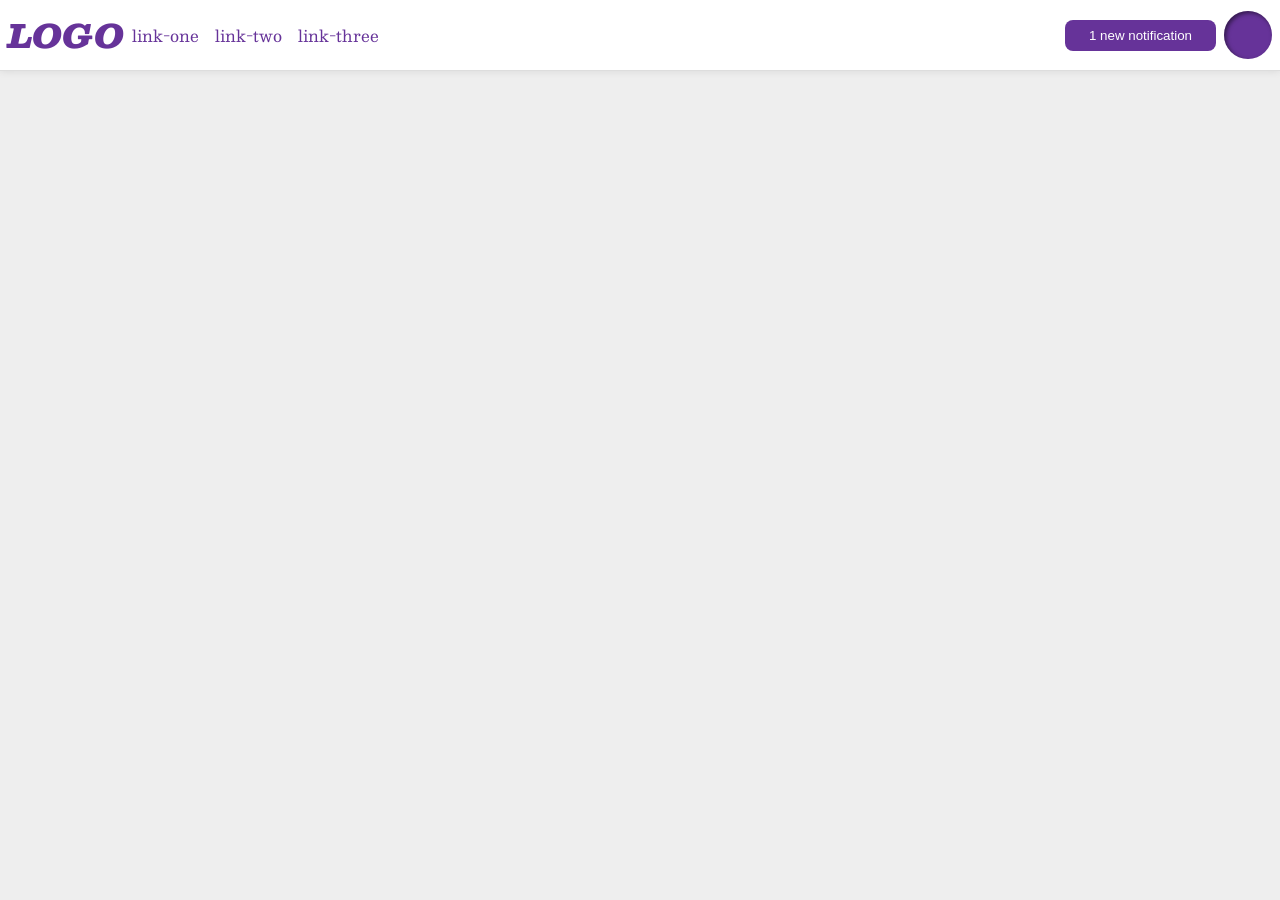
<file: foundations/flex/03-flex-header-2/index.html>
<!DOCTYPE html>
<html lang="en">
  <head>
    <meta charset="UTF-8">
    <meta http-equiv="X-UA-Compatible" content="IE=edge">
    <meta name="viewport" content="width=device-width, initial-scale=1.0">
    <title>Flex Header 2</title>
    <link rel="stylesheet" href="style.css">
  </head>
  <body>
    <div class="header">
      <div class="left">
        <div class="logo">
          LOGO
        </div>
        <ul class="links">
          <li><a href="https://google.com">link-one</a></li>
          <li><a href="https://google.com">link-two</a></li>
          <li><a href="https://google.com">link-three</a></li>
        </ul>
      </div>
      <div class="right">
        <button class="notifications">
          1 new notification
        </button>
        <div class="profile-image"></div>
      </div>
    </div>
  </body>
</html>
</file>
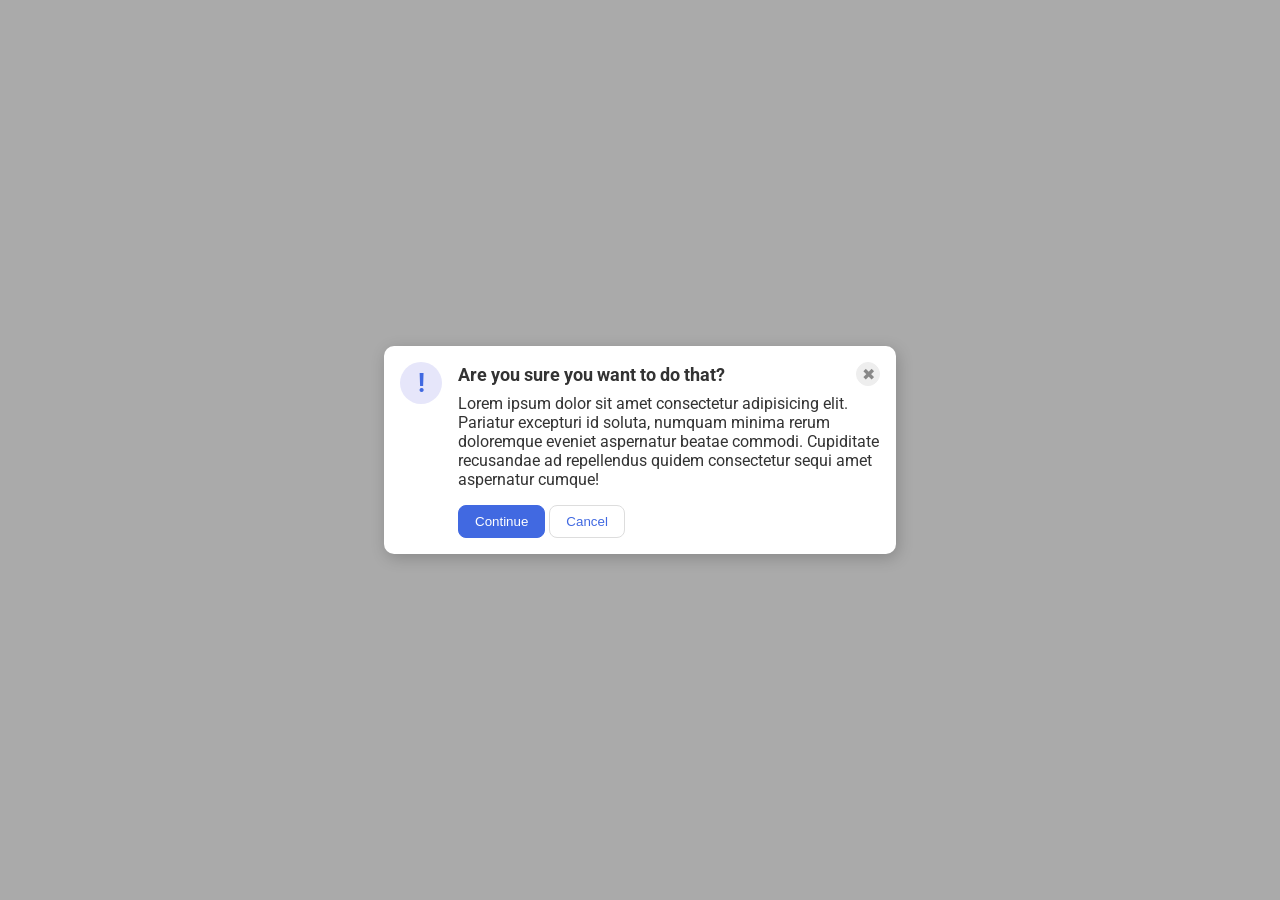
<file: foundations/flex/05-flex-modal/index.html>
<!DOCTYPE html>
<html lang="en">
  <head>
    <meta charset="UTF-8">
    <meta http-equiv="X-UA-Compatible" content="IE=edge">
    <meta name="viewport" content="width=device-width, initial-scale=1.0">
    <link rel="stylesheet" href="style.css">
    <title>Modal</title>
  </head>
  <body>
    <div class="modal">
      <div class="icon">!</div>
      <div class="top">
        <div class="header">Are you sure you want to do that?
          <button class="close-button">✖</button>
        </div>
        <div class="text">Lorem ipsum dolor sit amet consectetur adipisicing elit. Pariatur excepturi id soluta, numquam minima rerum doloremque eveniet aspernatur beatae commodi. Cupiditate recusandae ad repellendus quidem consectetur sequi amet aspernatur cumque!</div>
        <button class="continue">Continue</button>
        <button class="cancel">Cancel</button>
      </div>
    </div>
  </body>
</html>
</file>
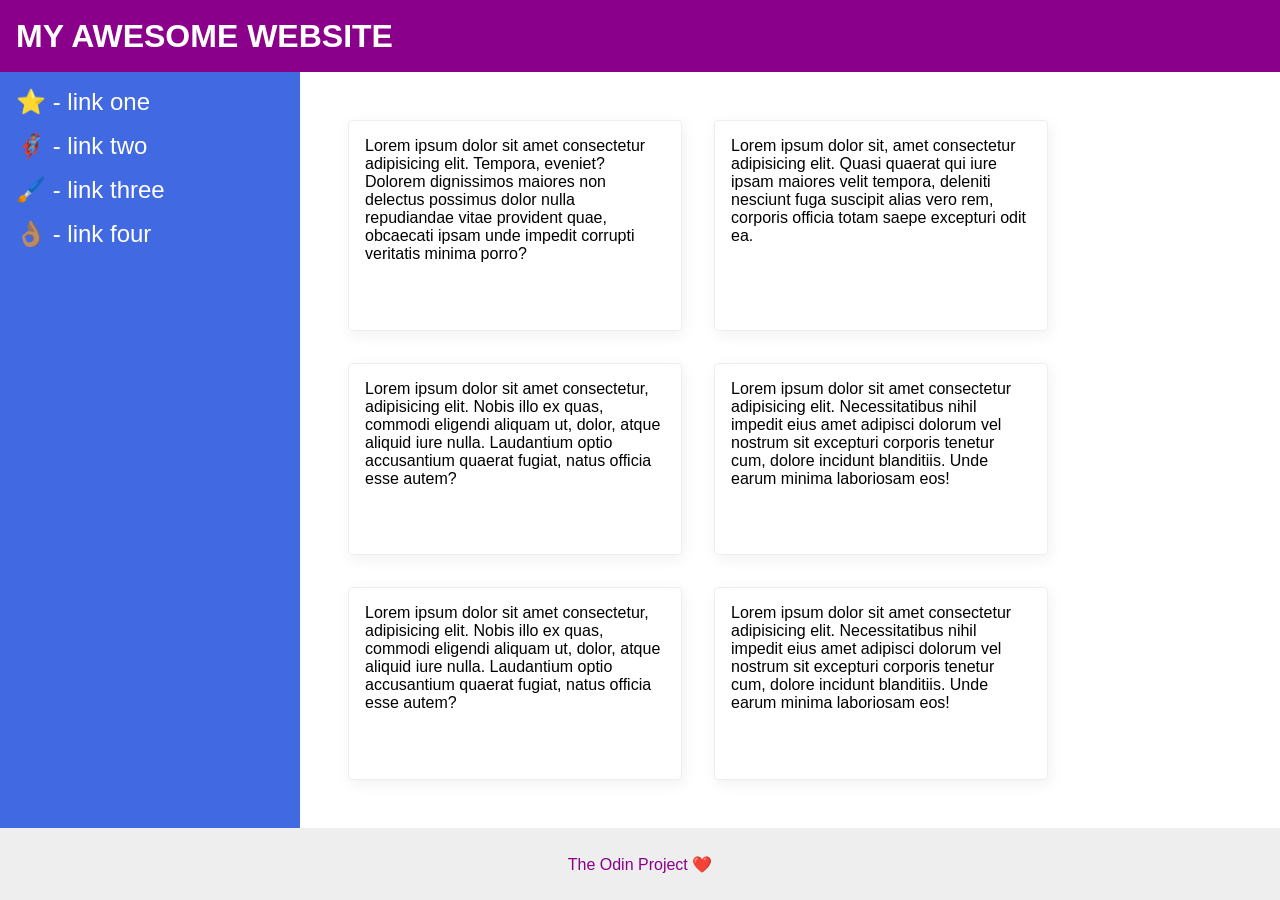
<file: foundations/flex/07-flex-layout-2/index.html>
<!DOCTYPE html>
<html lang="en">
  <head>
    <meta charset="UTF-8">
    <meta http-equiv="X-UA-Compatible" content="IE=edge">
    <meta name="viewport" content="width=device-width, initial-scale=1.0">
    <title>The Holy Grail</title>
    <link rel="stylesheet" href="style.css">
  </head>
  <body>
    <div class="header">
      MY AWESOME WEBSITE
    </div>
    
    <div class="content">
      <div class="sidebar">
        <ul>
          <li><a href="#">⭐ - link one</a></li>
          <li><a href="#">🦸🏽‍♂️ - link two</a></li>
          <li><a href="#">🖌️ - link three</a></li>
          <li><a href="#">👌🏽 - link four</a></li>
      </ul>
      </div>

      <div class="cards">
        <div class="card">Lorem ipsum dolor sit amet consectetur adipisicing elit. Tempora, eveniet? Dolorem dignissimos maiores non delectus possimus dolor nulla repudiandae vitae provident quae, obcaecati ipsam unde impedit corrupti veritatis minima porro?</div>
        <div class="card">Lorem ipsum dolor sit, amet consectetur adipisicing elit. Quasi quaerat qui iure ipsam maiores velit tempora, deleniti nesciunt fuga suscipit alias vero rem, corporis officia totam saepe excepturi odit ea.</div>
        <div class="card">Lorem ipsum dolor sit amet consectetur, adipisicing elit. Nobis illo ex quas, commodi eligendi aliquam ut, dolor, atque aliquid iure nulla. Laudantium optio accusantium quaerat fugiat, natus officia esse autem?</div>
        <div class="card">Lorem ipsum dolor sit amet consectetur adipisicing elit. Necessitatibus nihil impedit eius amet adipisci dolorum vel nostrum sit excepturi corporis tenetur cum, dolore incidunt blanditiis. Unde earum minima laboriosam eos!</div>
        <div class="card">Lorem ipsum dolor sit amet consectetur, adipisicing elit. Nobis illo ex quas, commodi eligendi aliquam ut, dolor, atque aliquid iure nulla. Laudantium optio accusantium quaerat fugiat, natus officia esse autem?</div>
        <div class="card">Lorem ipsum dolor sit amet consectetur adipisicing elit. Necessitatibus nihil impedit eius amet adipisci dolorum vel nostrum sit excepturi corporis tenetur cum, dolore incidunt blanditiis. Unde earum minima laboriosam eos!</div>
      </div>
    </div>
    <div class="footer">
      The Odin Project ❤️
    </div>
  </body>
</html>
</file>
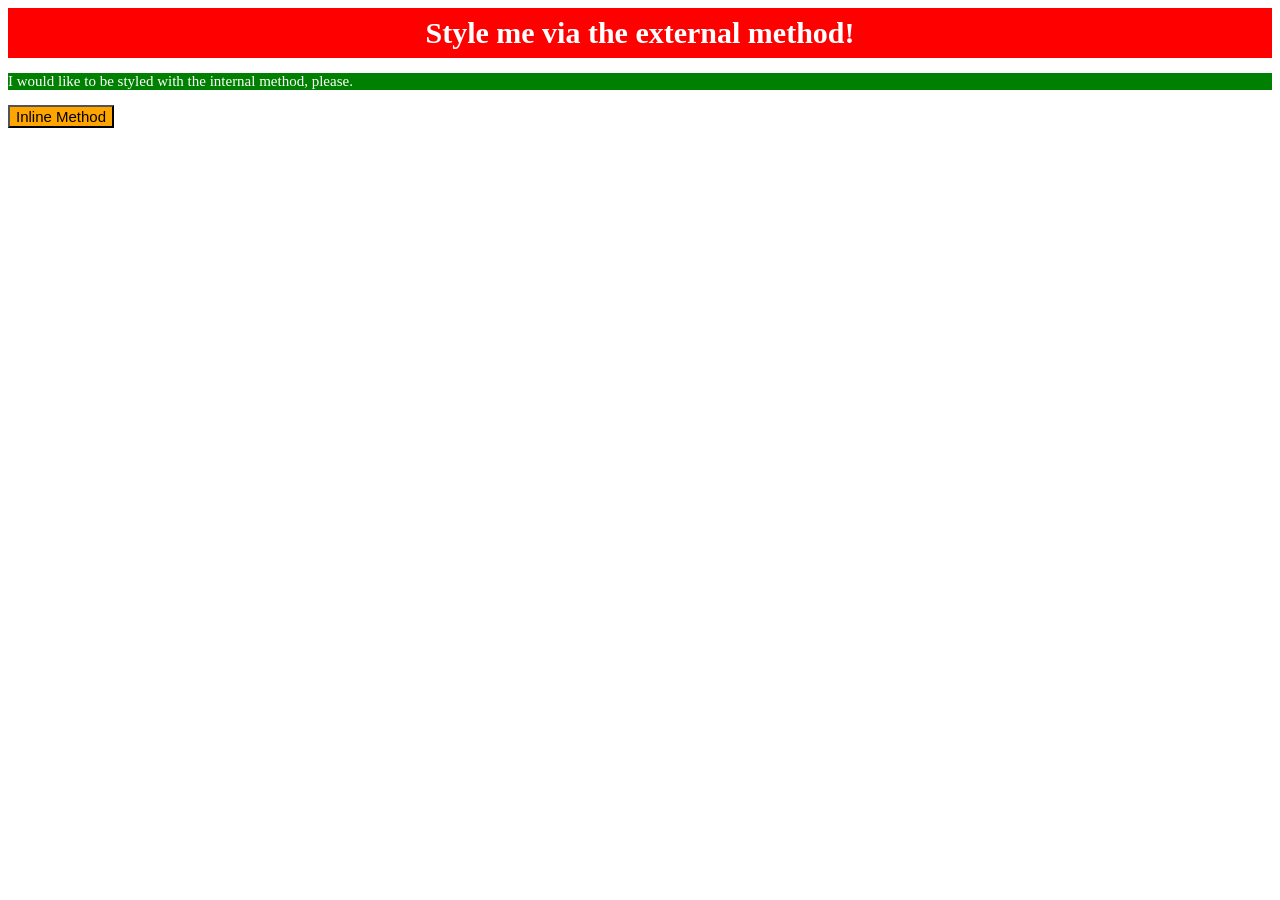
<file: foundations/intro-to-css/01-css-methods/index.html>
<!DOCTYPE html>
<html lang="en">
  <head>
    <meta charset="UTF-8">
    <meta http-equiv="X-UA-Compatible" content="IE=edge">
    <meta name="viewport" content="width=device-width, initial-scale=1.0">
    <title>Methods for Adding CSS</title>
    <link rel="stylesheet" href="style.css">
    <style>
      p {
        color: white;
        background: green;
        font-size: 15px;
      }
    </style>
  </head>
  <body>
    <div>Style me via the external method!</div>
    <p>I would like to be styled with the internal method, please.</p>
    <button style="color: black; background: orange; font-size: 15px;">Inline Method</button>
  </body>
</html>
</file>
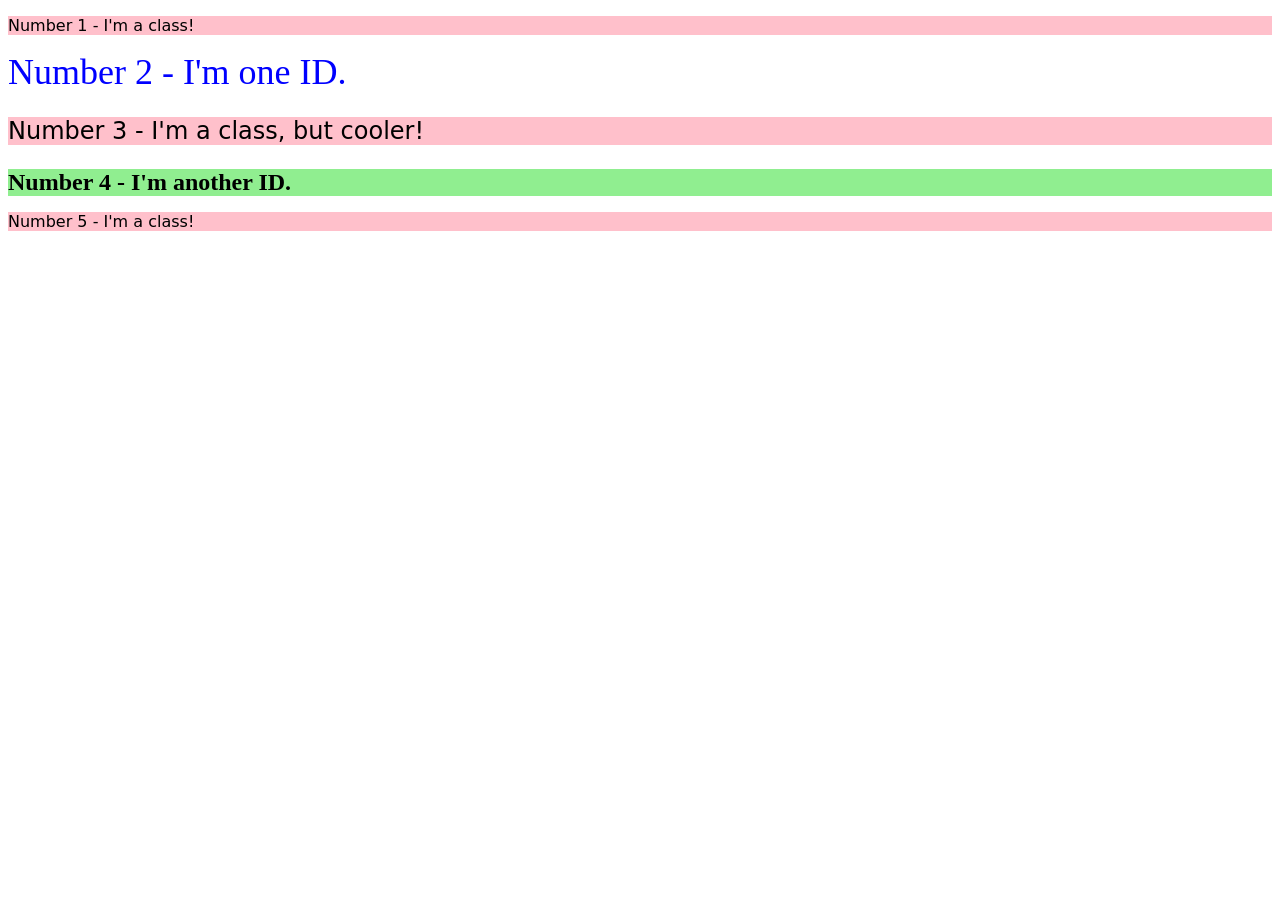
<file: foundations/intro-to-css/02-class-id-selectors/index.html>
<!DOCTYPE html>
<html lang="en">
  <head>
    <meta charset="UTF-8">
    <meta http-equiv="X-UA-Compatible" content="IE=edge">
    <meta name="viewport" content="width=device-width, initial-scale=1.0">
    <title>Class and ID Selectors</title>
    <link rel="stylesheet" href="style.css">
  </head>
  <body>
    <p>Number 1 - I'm a class!</p>
    <div id="id2">Number 2 - I'm one ID.</div>
    <p class="cool-class">Number 3 - I'm a class, but cooler!</p>
    <div id="id1">Number 4 - I'm another ID.</div>
    <p>Number 5 - I'm a class!</p>
  </body>
</html>
</file>
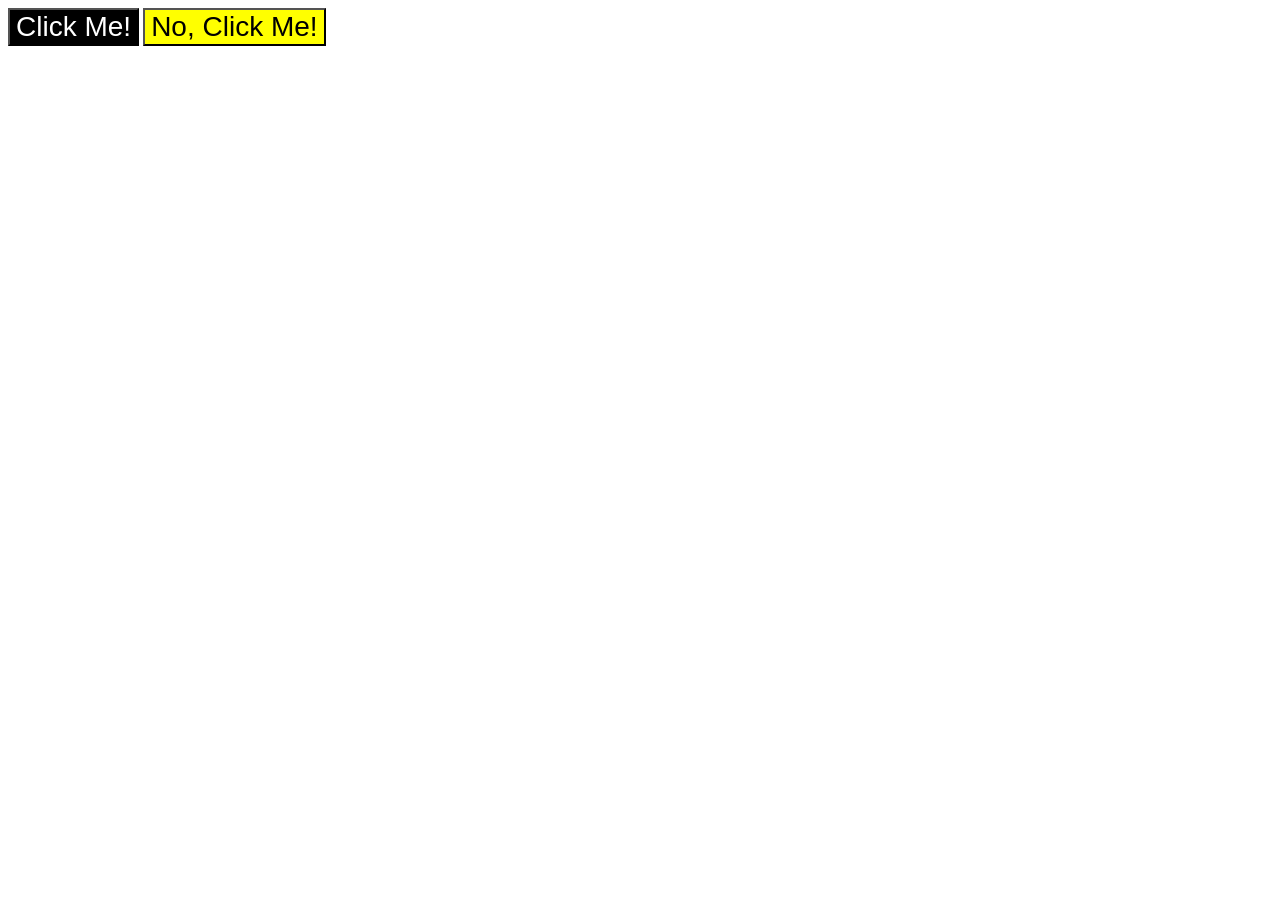
<file: foundations/intro-to-css/03-grouping-selectors/index.html>
<!DOCTYPE html>
<html lang="en">
  <head>
    <meta charset="UTF-8">
    <meta http-equiv="X-UA-Compatible" content="IE=edge">
    <meta name="viewport" content="width=device-width, initial-scale=1.0">
    <title>Grouping Selectors</title>
    <link rel="stylesheet" href="style.css">
  </head>
  <body>
    <button class="black">Click Me!</button>
    <button class="yellow">No, Click Me!</button>
  </body>
</html>
</file>
<file: foundations/flex/03-flex-header-2/style.css>
/* this is some magical font-importing.  
you'll learn about it later. */
@import url('https://fonts.googleapis.com/css2?family=Besley:ital,wght@0,400;1,900&display=swap');

body {
  margin: 0;
  background: #eee;
  font-family: Besley, serif;
}

.header {
  background: white;
  border-bottom: 1px solid #ddd;
  box-shadow: 0 0 8px rgba(0,0,0,.1);
  display: flex;
  justify-content: space-between;
  padding: 8px;
}

.profile-image {
  background: rebeccapurple;
  box-shadow: inset 2px 2px 4px rgba(0,0,0,.5);
  border-radius: 50%;
  width: 48px;
  height: 48px;
}

.logo {
  color: rebeccapurple;
  font-size: 32px;
  font-weight: 900;
  font-style: italic;
}

button {
  border: none;
  border-radius: 8px;
  background: rebeccapurple;
  color: white;
  padding: 8px 24px;
}

a {
  /* this removes the line under our links */
  text-decoration: none;
  color: rebeccapurple;
}

ul {
  list-style-type: none;
  display: flex;
  margin: 0;
  padding: 0;
  gap: 16px;
}

.left, .right {
  display: flex;
  align-items: center;
  gap: 8px;
}
</file>
<file: foundations/flex/05-flex-modal/style.css>
@import url('https://fonts.googleapis.com/css2?family=Roboto:wght@400;700&display=swap');

html, body {
  height: 100%;
}

body {
  font-family: Roboto, sans-serif;
  margin: 0;
  background: #aaa;
  color: #333;
  /* I'll give you this one for free lol */
  display: flex;
  align-items: center;
  justify-content: center;
}

.modal {
  background: white;
  width: 480px;
  border-radius: 10px;
  box-shadow: 2px 4px 16px rgba(0,0,0,.2);
  padding: 16px;
  display: flex;
  gap: 16px;
  padding: 16px;
}

.text {
  margin-bottom: 16px;
}

.header {
  font-weight: 700;
  display: flex;
  align-items: center;
  justify-content: space-between;
  font-size: 18px;
  font-weight: 700;
  margin-bottom: 8px;
}

.icon {
  color: royalblue;
  font-size: 26px;
  font-weight: 700;
  background: lavender;
  width: 42px;
  height: 42px;
  border-radius: 50%;
  display: flex;
  align-items: center;
  justify-content: center;
  flex-shrink: 0;
}

.close-button {
  background: #eee;
  border-radius: 50%;
  color: #888;
  font-weight: 400;
  font-size: 16px;
  height: 24px;
  width: 24px;
  display: flex;
  align-items: center;
  justify-content: center;
  border: 1px solid #eee;
  padding: 0;
}

button {
  cursor: pointer;
  padding: 8px 16px;
  border-radius: 8px;
}

button.continue {
  background: royalblue;
  border: 1px solid royalblue;
  color: white;
}

button.cancel {
  background: white;
  border: 1px solid #ddd;
  color: royalblue;
}
</file>
<file: foundations/flex/07-flex-layout-2/style.css>
body {
  font-family: -apple-system, BlinkMacSystemFont, 'Segoe UI', Roboto, Oxygen, Ubuntu, Cantarell, 'Open Sans', 'Helvetica Neue', sans-serif;
  margin: 0;
  min-height: 100vh;
  display: flex;
  flex-direction: column;
}

.header {
  height: 72px;
  background: darkmagenta;
  color: white;
  font-size: 32px;
  font-weight: 900;
  display: flex;
  align-items: center;
  padding: 0 16px;
}

.footer {
  height: 72px;
  background: #eee;
  color: darkmagenta;
  display: flex;
  align-items: center;
  justify-content: center;
}

.content {
  display: flex;
  flex: 1;
}

.sidebar {
  width: 300px;
  background: royalblue;
  box-sizing: border-box;
  flex-shrink: 0;
  padding: 16px;
}

ul {
  list-style: none;
  padding: 0;
  margin: 0;
}

li {
  margin-bottom: 16px;
}

a {
  color: white;
  font-size: 24px;
  text-decoration: none;
}

.card {
  border: 1px solid #eee;
  box-shadow: 2px 4px 16px rgba(0,0,0,.06);
  border-radius: 4px;
  padding: 16px;
  width: 300px;
}

.cards {
  display: flex;
  flex-wrap: wrap;
  gap: 32px;
  padding: 48px;
}
</file>
<file: foundations/intro-to-css/01-css-methods/style.css>
div {
  color: white;
  background: red;
  text-align: center;
  padding: 8px;
  font-size: 30px;
  font-weight: bold;

}
</file>
<file: foundations/intro-to-css/02-class-id-selectors/style.css>
/* Add CSS Styling */
p {
    background: pink;
    font-family: Verdana, DejaVu Sans, sans-serif;
    color: black;
}

#id2 {
    color: blue;
    font-size: 36px;
}

.cool-class {
    font-size: 24px;
}

#id1 {
    color: black;
    background: lightgreen;
    font-size: 24px;
    font-weight: bold;
}
</file>
<file: foundations/intro-to-css/03-grouping-selectors/style.css>
/* Add CSS Styling */
button {
    font-family: Helvetica, Times New Roman, sans-serif;
    font-size: 28px;
}

.black {
    background: black;
    color: white;
}

.yellow {
    background: yellow;
    color: black;
}
</file>
